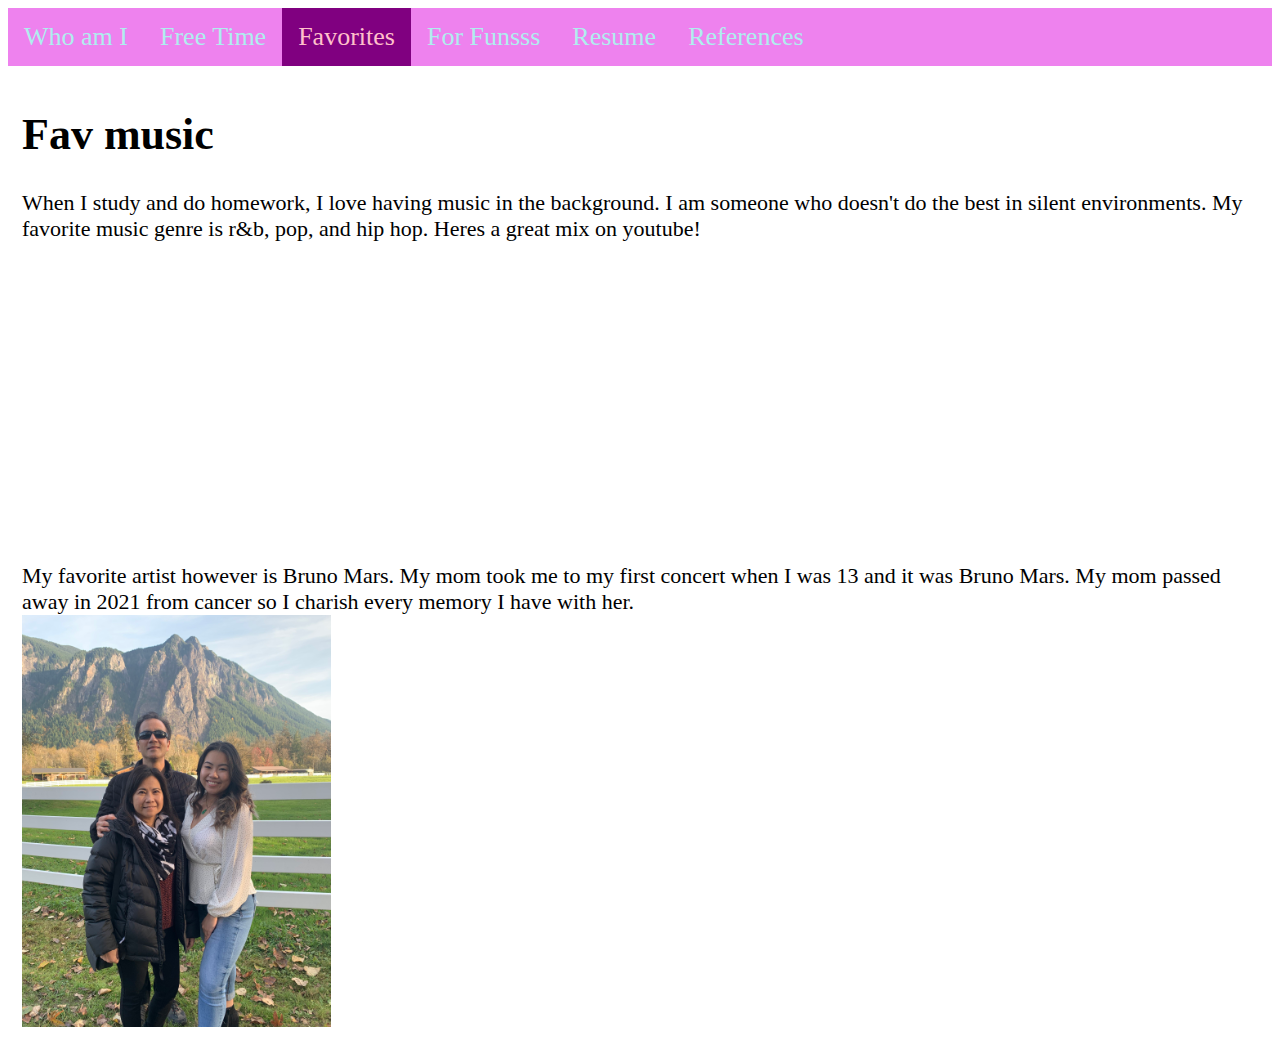
<file: section2.html>
<!DOCTYPE html>
<html>

<head>
    <title>Fav Music</title>

    <!-- Including the main.css file for styling -->
    <link rel="stylesheet" href="css/main.css">

    <!-- Including the Font Awesome CSS library for icons -->
    <link rel="stylesheet" href="https://cdnjs.cloudflare.com/ajax/libs/font-awesome/4.7.0/css/font-awesome.min.css">
</head>

<body>

    <!-- Navigation bar -->
    <div class="topnav" id="myTopnav">
        <!-- Links to different sections -->
        <a href="index.html">Who am I</a>
        <a href="section1.html">Free Time</a>

        <!-- Active link pointing to the section2.html page -->
        <a class="active" href="section2.html">Favorites</a>

        <a href="section3.html">For Funsss</a>
        <a href="see_also.html">Resume</a>
        <a href="references.html">References</a>

        <!-- "Hamburger menu" / "Bar icon" to toggle the navigation links on smaller screens -->
        <a href="javascript:void(0);" class="icon">
            <i class="fa fa-bars"></i>
        </a>
    </div>

    <!-- Page content -->
    <div class="content">
        <!-- Section 2 content -->
        <h1>Fav music</h1>
        When I study and do homework, I love having music in the background. I am someone who doesn't
        do the best in silent environments. My favorite music genre is r&b, pop, and hip hop. Heres a
        great mix on youtube!
        <br>
        <iframe width="560" height="315" src="https://www.youtube.com/embed/9WEmH7GbrBM?si=yBNvzMYdNYbo2Mjr"
        title="YouTube video player" frameborder="0" allow="accelerometer; autoplay; clipboard-write;
        encrypted-media; gyroscope; picture-in-picture; web-share" allowfullscreen></iframe>
        <br>
        My favorite artist however is Bruno Mars. My mom took me to my first concert when I was 13 and
        it was Bruno Mars. My mom passed away in 2021 from cancer so I charish every memory I have with
        her.
        <br>
        <img src="img/IMG_8236.jpg" alt="mom" width="25%" height="auto">
    </div>

    <!-- Including the main.js file for JavaScript functionality -->
    <script src="js/main.js"></script>

</body>

</html>
</file>
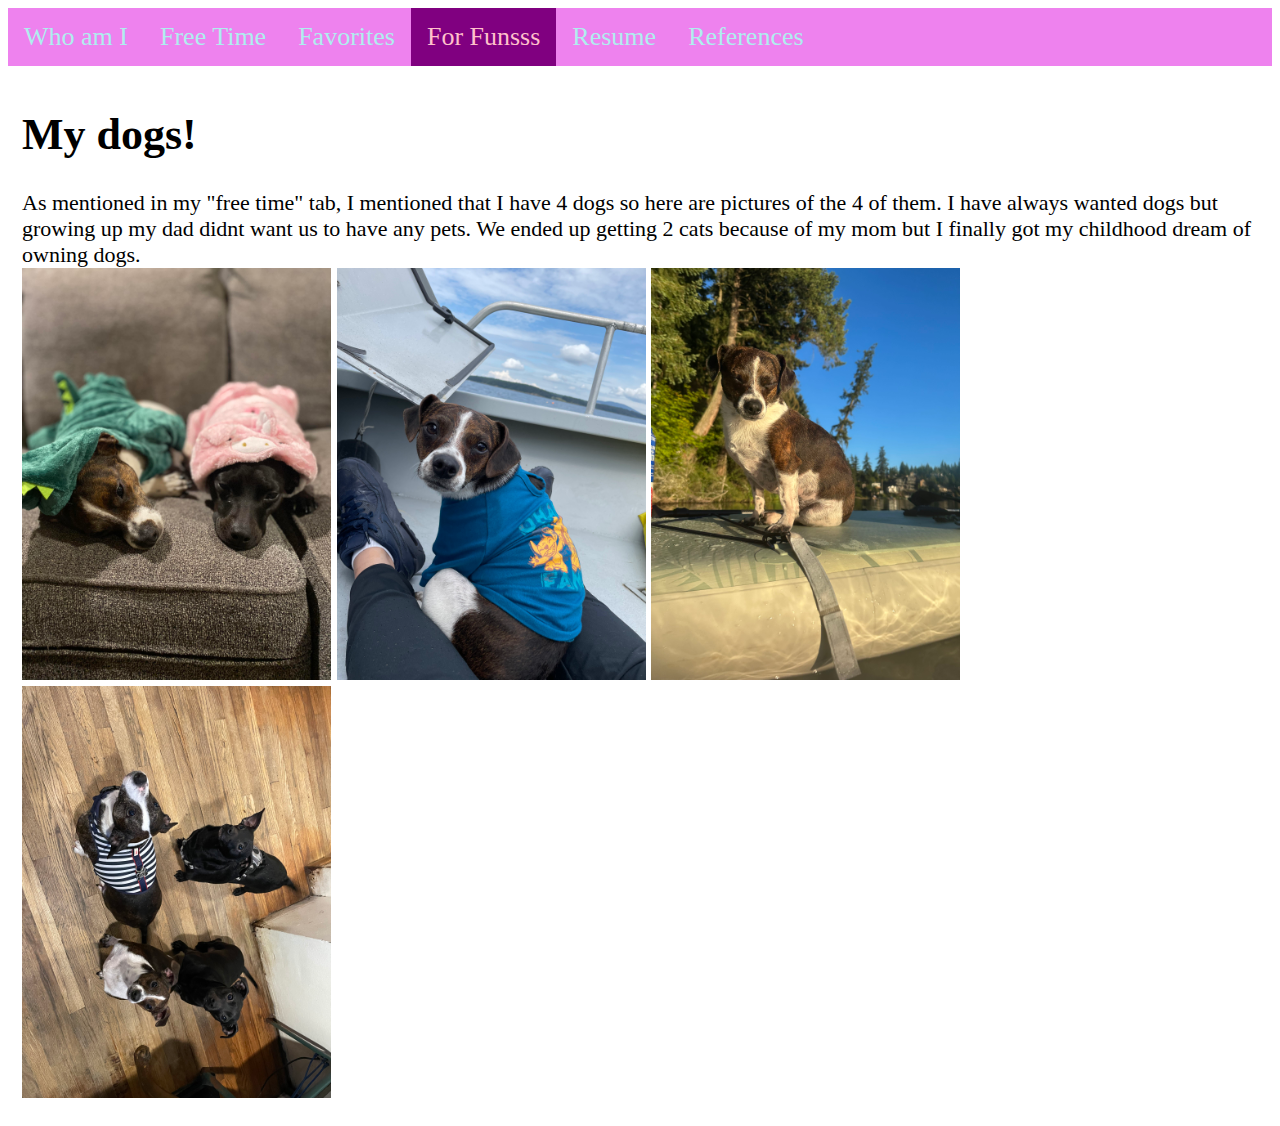
<file: section3.html>
<!DOCTYPE html>
<html>

<head>
    <title>Dogs</title>

    <!-- Including the main.css file for styling -->
    <link rel="stylesheet" href="css/main.css">

    <!-- Including the Font Awesome CSS library for icons -->
    <link rel="stylesheet" href="https://cdnjs.cloudflare.com/ajax/libs/font-awesome/4.7.0/css/font-awesome.min.css">
</head>

<body>

    <!-- Navigation bar -->
    <div class="topnav" id="myTopnav">
        <!-- Links to different sections -->
        <a href="index.html">Who am I</a>
        <a href="section1.html">Free Time</a>
        <a href="section2.html">Favorites</a>

        <!-- Active link pointing to the section3.html page -->
        <a class="active" href="section3.html">For Funsss</a>

        <a href="see_also.html">Resume</a>
        <a href="references.html">References</a>

        <!-- "Hamburger menu" / "Bar icon" to toggle the navigation links on smaller screens -->
        <a href="javascript:void(0);" class="icon">
            <i class="fa fa-bars"></i>
        </a>
    </div>

    <!-- Page content -->
    <div class="content">
        <!-- Section 3 content -->
        <h1>My dogs!</h1>
        As mentioned in my "free time" tab, I mentioned that I have 4 dogs so here are pictures
        of the 4 of them. I have always wanted dogs but growing up my dad didnt want us to have
        any pets. We ended up getting 2 cats because of my mom but I finally got my childhood dream
        of owning dogs.
        <div class="shadowimg">
            <img src="img/IMG_4914.jpg" width="25%">
            <img src="img/ShadowBoat.jpg" width="25%">
            <img src="img/IMG_4775.jpg" width="25%">
            <img src="img/IMG_5522.jpg" width="25%">
        </div>
    </div>

    <!-- Including the main.js file for JavaScript functionality -->
    <script src="js/main.js"></script>

</body>

</html>
</file>
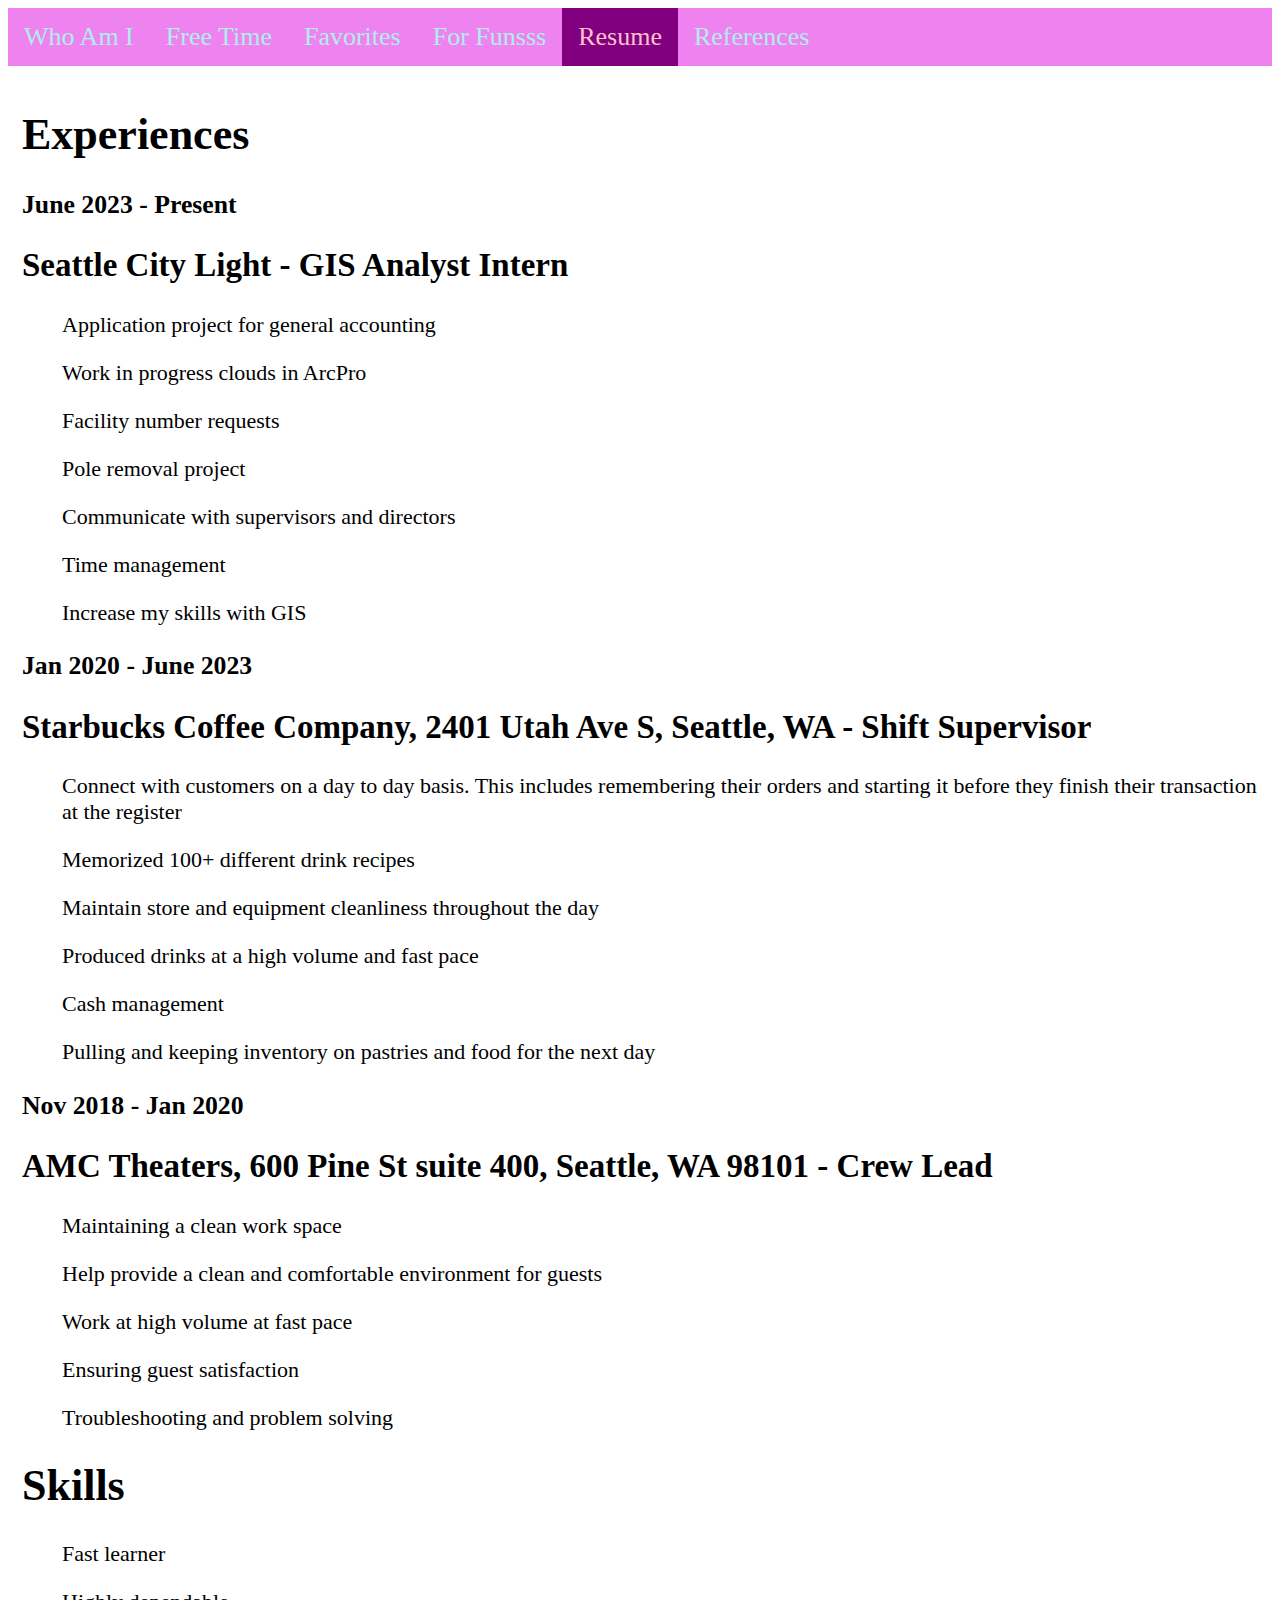
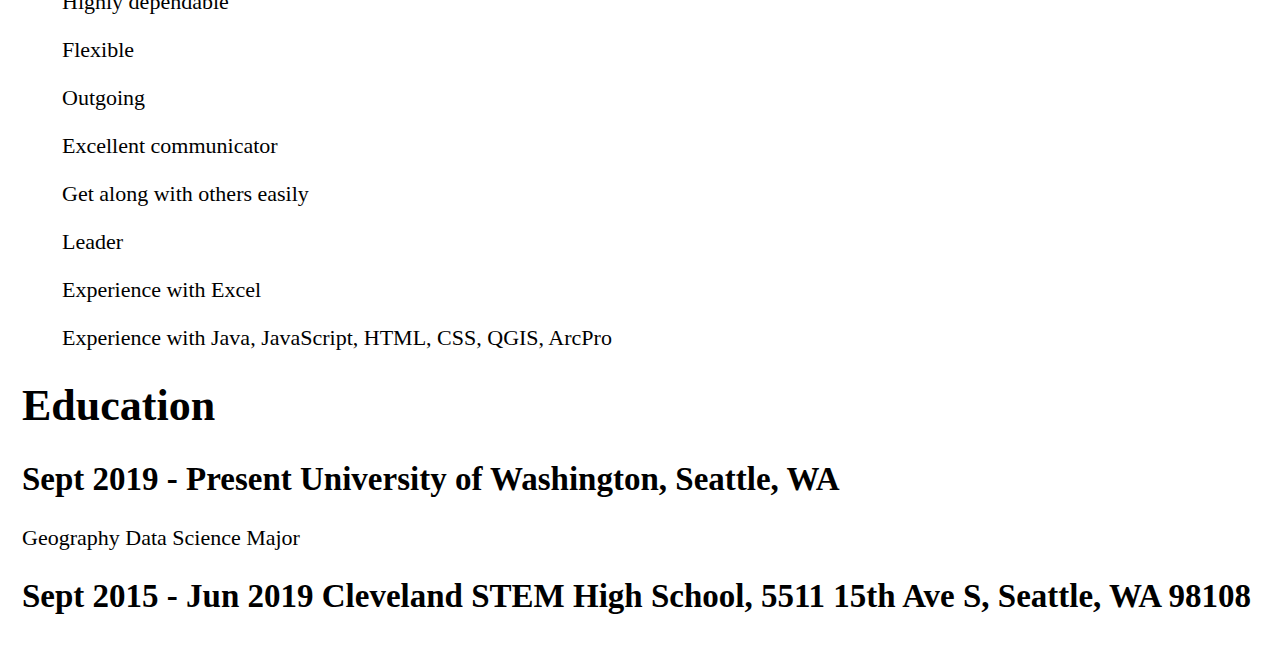
<file: see_also.html>
<!DOCTYPE html>
<html>

<head>
    <title>Resume</title>

    <!-- Including the main.css file for styling -->
    <link rel="stylesheet" href="css/main.css">

    <!-- Including the Font Awesome CSS library for icons -->
    <link rel="stylesheet" href="https://cdnjs.cloudflare.com/ajax/libs/font-awesome/4.7.0/css/font-awesome.min.css">
</head>

<body>

    <!-- Navigation bar -->
    <div class="topnav" id="myTopnav">
        <!-- Links to different sections -->
        <a href="index.html">Who Am I</a>
        <a href="section1.html">Free Time</a>
        <a href="section2.html">Favorites</a>
        <a href="section3.html">For Funsss</a>

        <!-- Active link pointing to the see_also.html page -->
        <a class="active" href="see_also.html">Resume</a>

        <a href="references.html">References</a>

        <!-- "Hamburger menu" / "Bar icon" to toggle the navigation links on smaller screens -->
        <a href="javascript:void(0);" class="icon">
            <i class="fa fa-bars"></i>
        </a>
    </div>

    <!-- Page content -->
    <div class="content">
        <!-- See Also section content -->
        <h1>Experiences</h1>
        <h3>June 2023 - Present</h3>
        <h2>Seattle City Light - GIS Analyst Intern</h2>
            <ul>Application project for general accounting</ul>
            <ul>Work in progress clouds in ArcPro</ul>
            <ul>Facility number requests</ul>
            <ul>Pole removal project</ul>
            <ul>Communicate with supervisors and directors</ul>
            <ul>Time management</ul>
            <ul>Increase my skills with GIS</ul>
        <h3>Jan 2020 - June 2023</h3>
        <h2>Starbucks Coffee Company, 2401 Utah Ave S, Seattle, WA - Shift Supervisor</h2>
            <ul>Connect with customers on a day to day basis. This includes remembering
                their orders and starting it before they finish their transaction at the register</ul>
            <ul>Memorized 100+ different drink recipes</ul>
            <ul>Maintain store and equipment cleanliness throughout the day</ul>
            <ul>Produced drinks at a high volume and fast pace</ul>
            <ul>Cash management</ul>
            <ul>Pulling and keeping inventory on pastries and food for the next day</ul>
        <h3>Nov 2018 - Jan 2020</h3>
        <h2>AMC Theaters, 600 Pine St suite 400, Seattle, WA 98101 - Crew Lead</h2>
            <ul>Maintaining a clean work space</ul>
            <ul>Help provide a clean and comfortable environment for guests</ul>
            <ul>Work at high volume at fast pace</ul>
            <ul>Ensuring guest satisfaction</ul>
            <ul>Troubleshooting and problem solving</ul>
        <h1>Skills</h1>
            <ul>Fast learner</ul>
            <ul>Highly dependable</ul>
            <ul>Flexible</ul>
            <ul>Outgoing</ul>
            <ul>Excellent communicator</ul>
            <ul>Get along with others easily</ul>
            <ul>Leader</ul>
            <ul>Experience with Excel</ul>
            <ul>Experience with Java, JavaScript, HTML, CSS, QGIS, ArcPro</ul>
        <h1>Education</h1>
        <h2>Sept 2019 - Present
            University of Washington, Seattle, WA </h2>
            Geography Data Science Major
        <h2>Sept 2015 - Jun 2019
            Cleveland STEM High School, 5511 15th Ave S, Seattle, WA 98108</h2>

    </div>

    <!-- Including the main.js file for JavaScript functionality -->
    <script src="js/main.js"></script>

</body>

</html>
</file>
<file: css/main.css>
/* Add a black background color to the top navigation */
.topnav {
  background-color: violet;
  overflow: hidden;
}

/* Style the links inside the navigation bar */
.topnav a {
  float: left;
  display: block;
  color: paleturquoise;
  text-align: center;
  padding: 14px 16px;
  text-decoration: none;
  font-size: 26px;
}

/* Change the color of links on hover */
.topnav a:hover {
  background-color: skyblue;
  color: darkcyan;
}

/* Add an active class to highlight the current page */
.topnav a.active {
  background-color: purple;
  color: pink;
}

/* Hide the icon that should open and close the topnav on small screens */
.topnav .icon {
  display: none;
}

/* Style for page content */
.content {
  padding: 14px;
  font-size: 22px;
}

/* When the screen is less than 800 pixels wide */
@media screen and (max-width: 800px) {
  /* Hide all links, except for the selected tab */
  .topnav a:not(.active) {
    display: none;
  }

  /* Show the icon that should open and close the topnav */
  .topnav a.icon {
    float: right;
    display: block;
  }
}

/* When the screen is less than 800 pixels wide, if the user clicks on the icon */
/* the "responsive" class attribute will be added to the topnav by the JavaScript code */
/* This media query sets the style for the unfolded topnav */
/* It makes the topnav look good on small screens (display the links vertically instead of horizontally)  */
@media screen and (max-width: 800px) {
  .topnav.responsive {
    position: relative;
  }

  .topnav.responsive a.icon {
    position: absolute;
    right: 0;
    top: 0;
  }

  .topnav.responsive a {
    float: none;
    display: block;
    text-align: left;
  }

  .scroll-container {
    background-color: #333;
    overflow: auto;
    white-space: nowrap;
    padding: 10px;
  }

  .scroll-container img {
    padding: 10px;
  }

  .outdoor {
    color: green;
  }

  .shadowimg:hover {
    animation: shake 0.5s;
    animation-iteration-count: infinite;
  }

  @keyframes shake {
    0% { transform: translate(1px, 1px) rotate(0deg); }
    10% { transform: translate(-1px, -2px) rotate(-1deg); }
    20% { transform: translate(-3px, 0px) rotate(1deg); }
    30% { transform: translate(3px, 2px) rotate(0deg); }
    40% { transform: translate(1px, -1px) rotate(1deg); }
    50% { transform: translate(-1px, 2px) rotate(-1deg); }
    60% { transform: translate(-3px, 1px) rotate(0deg); }
    70% { transform: translate(3px, 1px) rotate(-1deg); }
    80% { transform: translate(-1px, -1px) rotate(1deg); }
    90% { transform: translate(1px, 2px) rotate(0deg); }
    100% { transform: translate(1px, -2px) rotate(-1deg); }
  }

}
</file>
